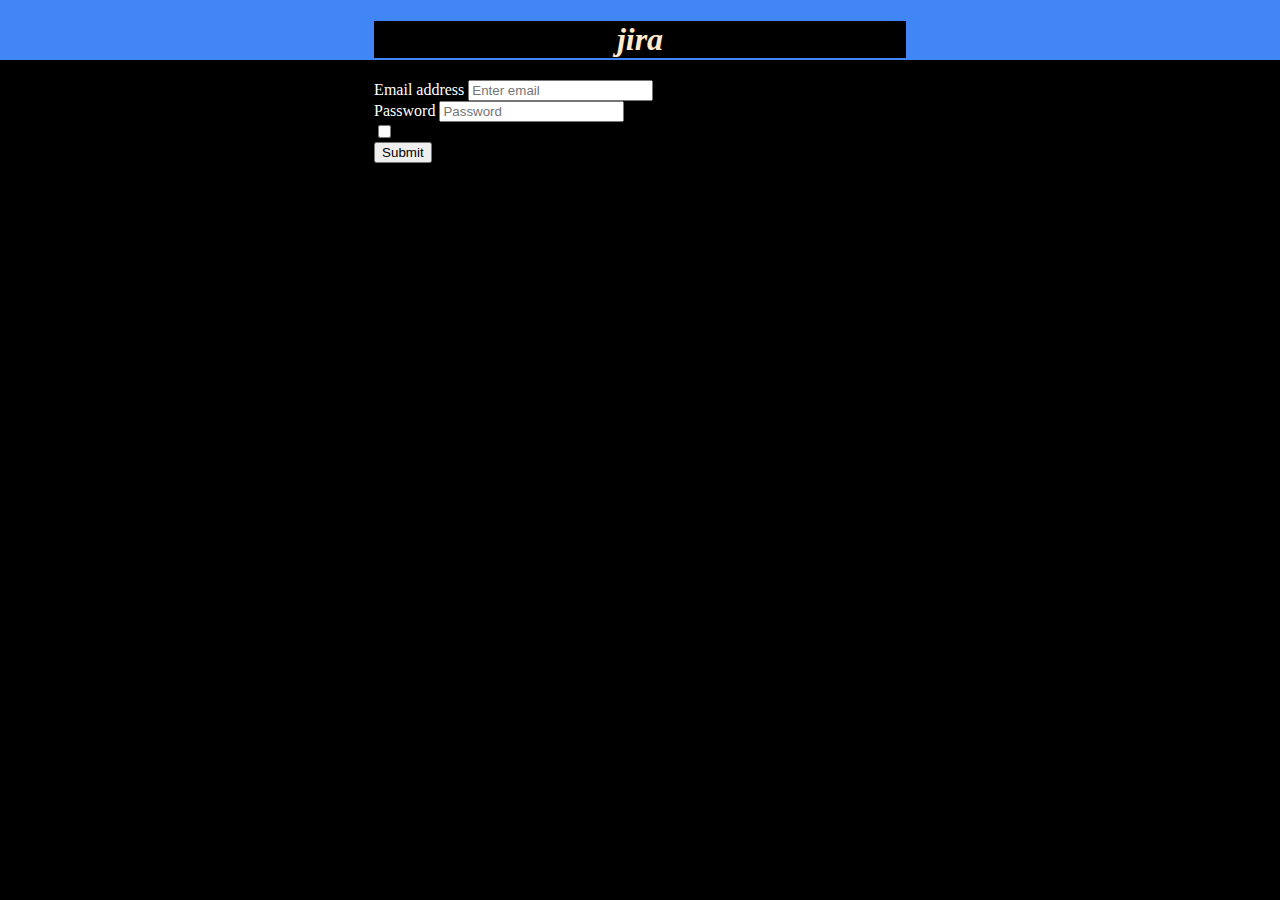
<file: index.html>
<!DOCTYPE html>
<html lang="en">

<head>
  <meta charset="UTF-8">
  <meta http-equiv="X-UA-Compatible" content="IE=edge">
  <meta name="viewport" content="width=device-width, initial-scale=1.0">
  <link rel="stylesheet" href="stayle.css">
  <link href="https://cdn.jsdelivr.net/npm/bootstrap@5.0.1/dist/css/bootstrap.min.css" rel="stylesheet"
    integrity="sha384-+0n0xVW2eSR5OomGNYDnhzAbDsOXxcvSN1TPprVMTNDbiYZCxYbOOl7+AMvyTG2x" crossorigin="anonymous">

  <title>Document</title>
  <style>
    #ff {

      box-sizing: border-box;

    }

    /* body{
          background-color: black;
        } */
    #titlee {
      margin-top: 10px;
      background-color: black;
      color: blanchedalmond;
      text-align: center;
      font-style: italic;
    }

    body {
      background-color: black;
    }

    #login {
      width: max-content;
      margin: auto;
    }
  </style>
</head>

<body>

  <div class="container bg-dark" id="ff">
    <form action="" id="login">
      <div id="titlee">
        <h1>jira</h1>
      </div>
      <div class="form-group ">
        <label for="exampleInputEmail1" style="color: white;">Email address</label>
        <input type="email" class="form-control" id="exampleInputEmail" aria-describedby="emailHelp"
          placeholder="Enter email" required>
        <small id="emailHelp" class="form-text text-muted">We'll never share your email with anyone else.</small>
      </div>
      <div class="form-group">
        <label for="exampleInputPassword1" style="color: white;">Password</label>
        <input type="password" class="form-control" id="exampleInputPassword1" placeholder="Password">
      </div>
      <div class="form-check">
        <input type="checkbox" class="form-check-input" id="exampleCheck1">
        <label class="form-check-label" for="exampleCheck1">Check me out</label>
      </div>
      <button type="submit" class="btn btn-primary" onclick="pw()">Submit</button>
    </form>
  </div>
  <script src="login.js"></script>
</body>

</html>
</file>
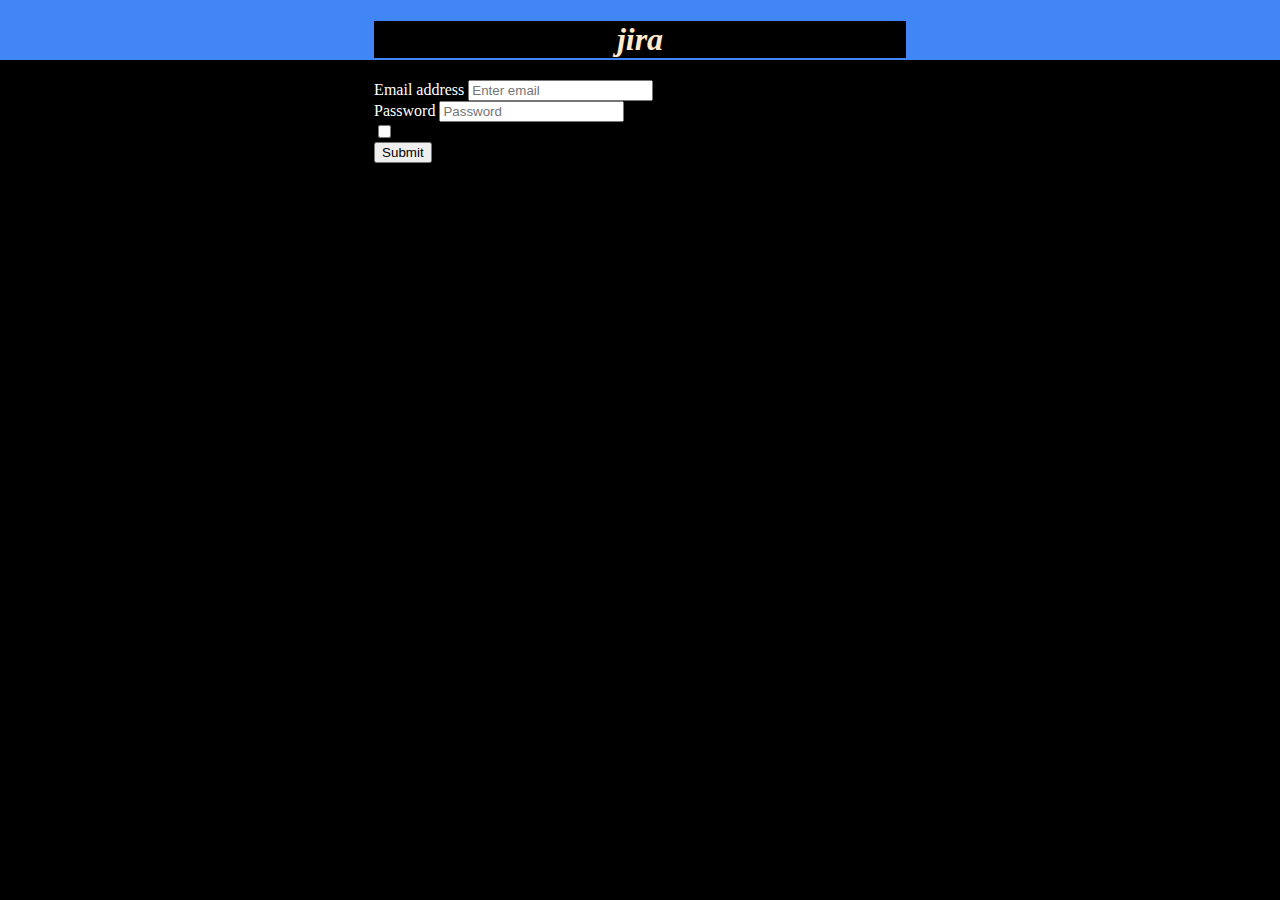
<file: add.html>
<!DOCTYPE html>
<html lang="en">

<head>
  <meta charset="UTF-8">
  <meta http-equiv="X-UA-Compatible" content="IE=edge">
  <meta name="viewport" content="width=device-width, initial-scale=1.0">
  <title>Document</title>
  <link rel="stylesheet" href="stayle.css">
  <link href="https://cdn.jsdelivr.net/npm/bootstrap@5.0.1/dist/css/bootstrap.min.css" rel="stylesheet"
    integrity="sha384-+0n0xVW2eSR5OomGNYDnhzAbDsOXxcvSN1TPprVMTNDbiYZCxYbOOl7+AMvyTG2x" crossorigin="anonymous">
  <style>
    #titlee {
      margin-top: 10px;
      background-color: black;
      color: blanchedalmond;
      text-align: center;

    }

    h1 {
      font-style: italic;
    }

    body {
      background-color: black;
    }

    .card-body {
      display: inline-block;
      text-align: center;
      height: max-content
    }

    #logout {
      text-align: left;
      background-color: blue;
    }

    #username {
      height: 50px;
      padding: 10px;
      margin: auto;
      max-width: 300px;
      background-color: pink;
      color: black;
      text-align: center;
      font-weight: bold;


    }
  </style>
</head>

<body>


  <div class="">
    <div id="titlee">
      <h1>Jira</h1>
    </div>
    <div id="username"></div>
    <div class="row">

      <div class="col-sm-6 col-md-12 col-lg-12">
        <div class="card">
          <div class="card-body">
            <h5 class="card-title">Add your TAsk</h5>


            <a href="From.html" class="btn btn-primary"><svg xmlns="http://www.w3.org/2000/svg" width="16" height="16"
                fill="currentColor" class="btn btn-primary" viewBox="0 0 16 16">
                <path
                  d="M14 1a1 1 0 0 1 1 1v12a1 1 0 0 1-1 1H2a1 1 0 0 1-1-1V2a1 1 0 0 1 1-1h12zM2 0a2 2 0 0 0-2 2v12a2 2 0 0 0 2 2h12a2 2 0 0 0 2-2V2a2 2 0 0 0-2-2H2z" />
                <path
                  d="M8 4a.5.5 0 0 1 .5.5v3h3a.5.5 0 0 1 0 1h-3v3a.5.5 0 0 1-1 0v-3h-3a.5.5 0 0 1 0-1h3v-3A.5.5 0 0 1 8 4z" />
              </svg>Add Task</a>
          </div>
        </div>
      </div>


      <div class="col-sm-6 col-md-12 col-lg-12">
        <div class="card">
          <div class="card-body">
            <h5 class="card-title">Delete your TAsk</h5>


            <a href="delete.html" class="btn btn-danger"><svg xmlns="http://www.w3.org/2000/svg" width="16" height="16"
                fill="currentColor" class="btn btn-danger" viewBox="0 0 16 16">
                <path
                  d="M14 1a1 1 0 0 1 1 1v12a1 1 0 0 1-1 1H2a1 1 0 0 1-1-1V2a1 1 0 0 1 1-1h12zM2 0a2 2 0 0 0-2 2v12a2 2 0 0 0 2 2h12a2 2 0 0 0 2-2V2a2 2 0 0 0-2-2H2z" />
                <path
                  d="M8 4a.5.5 0 0 1 .5.5v3h3a.5.5 0 0 1 0 1h-3v3a.5.5 0 0 1-1 0v-3h-3a.5.5 0 0 1 0-1h3v-3A.5.5 0 0 1 8 4z" />
              </svg>Delete Task</a>
          </div>
        </div>
      </div>



    </div>
    <button id="logout" onclick="logout()">Logout</button>
  </div>
  <!-- <script src="https://cdn.jsdelivr.net/npm/bootstrap@5.0.1/dist/js/bootstrap.bundle.min.js" integrity="sha384-gtEjrD/SeCtmISkJkNUaaKMoLD0//ElJ19smozuHV6z3Iehds+3Ulb9Bn9Plx0x4" crossorigin="anonymous"></script>
      -->
  <script>

    let x = document.cookie.split('=');
    if (x[1] == undefined)
      window.location = "index.html"
    console.log(x[1])
    let username = document.querySelector("#username");
    username.innerHTML = "Welcome " + x[1];
         //username.style.background="red";
  </script>

  <script src="Input.js"></script>
  <script src="login.js"></script>
</body>

</html>
</file>
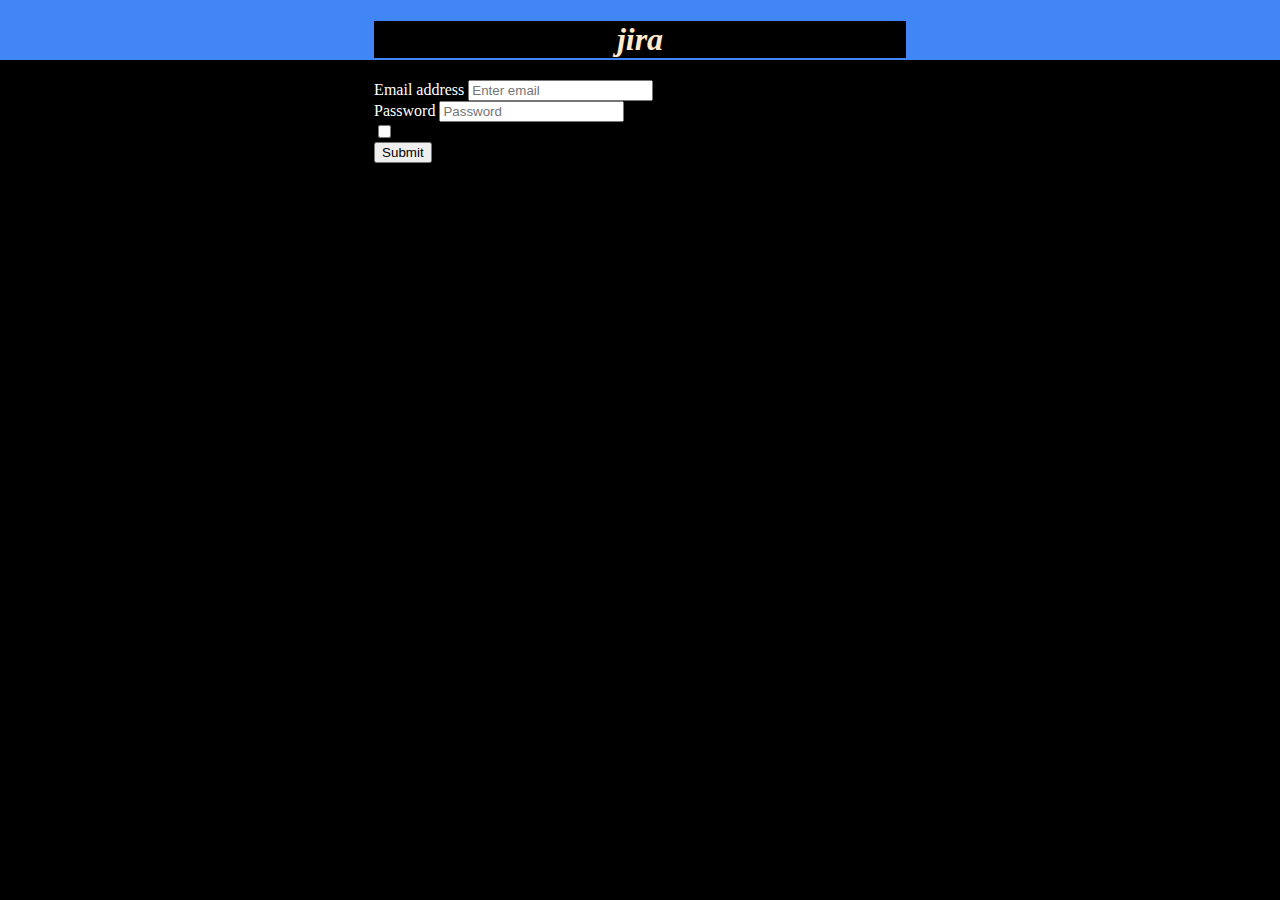
<file: delete.html>
<!DOCTYPE html>
<html lang="en">

<head>
  <meta charset="UTF-8">
  <meta http-equiv="X-UA-Compatible" content="IE=edge">
  <meta name="viewport" content="width=device-width, initial-scale=1.0">
  <link href="https://cdn.jsdelivr.net/npm/bootstrap@5.0.1/dist/css/bootstrap.min.css" rel="stylesheet"
    integrity="sha384-+0n0xVW2eSR5OomGNYDnhzAbDsOXxcvSN1TPprVMTNDbiYZCxYbOOl7+AMvyTG2x" crossorigin="anonymous">

  <script src="https://cdn.jsdelivr.net/npm/bootstrap@5.0.1/dist/js/bootstrap.bundle.min.js"
    integrity="sha384-gtEjrD/SeCtmISkJkNUaaKMoLD0//ElJ19smozuHV6z3Iehds+3Ulb9Bn9Plx0x4"
    crossorigin="anonymous"></script>

  <title>Document</title>
  <style>
    #Div1 {
      /* background-color: yellow; */
      height: 100px;
      width: 200px;
      text-align: center;

    }

    .in {
      padding: 5px;
      margin: 3px;
    }

    .container1 {
      margin: 30px;
      display: inline-block;

    }

    .container1:hover .dar {
      /* opacity: 0.3; */
      box-shadow: 0 0 2px 1px rgba(0, 140, 186, 0.5);
      display: block;
    }

    .ticket-color {
      margin-top: auto;

      width: 200px;
      text-align: center;

    }

    li {
      display: inline;

      /* display: block; */
      color: #000;
      padding: 8px 16px;
      text-decoration: none;
      /* background-color:rgb(99, 85, 85) */
    }

    li:hover {
      background-color: peru;

    }

    a {
      color: black;
    }

    #titlee {
      background-color: black;
      text-align: center;
      color: white;
      font-style: italic;
    }

    .dar {
      display: none;
      background-color: skyblue;
      padding: 20px;
    }
  </style>
</head>

<body>
  <div id="titlee">
    <h1>jira</h1>
  </div>
  <div class="">


    <ul>
      <li><a href="add.html">Home</a></li>
      <li><a href="From.html">Add Tickets</a></li>
    </ul>
    <div class="card">
      <div class="card-body">
        <label for="">
          <h3>Select Task </h3>
        </label>
        <select class="form-select" aria-label="Default select example" id="filter" onclick="getfilter()">
          <option value="white">Select Task</option>
          <option value="green">green</option>
          <option value="blue">blue</option>
          <option value="red">red</option>
          <option value="yellow">yellow</option>
        </select>
      </div>
    </div>
  </div>



  <script src="delete.js"></script>
  <script>
    let x = document.cookie.split('=');
    if (x[1] == undefined)
      window.location = "index.html"
  </script>
</body>

</html>
</file>
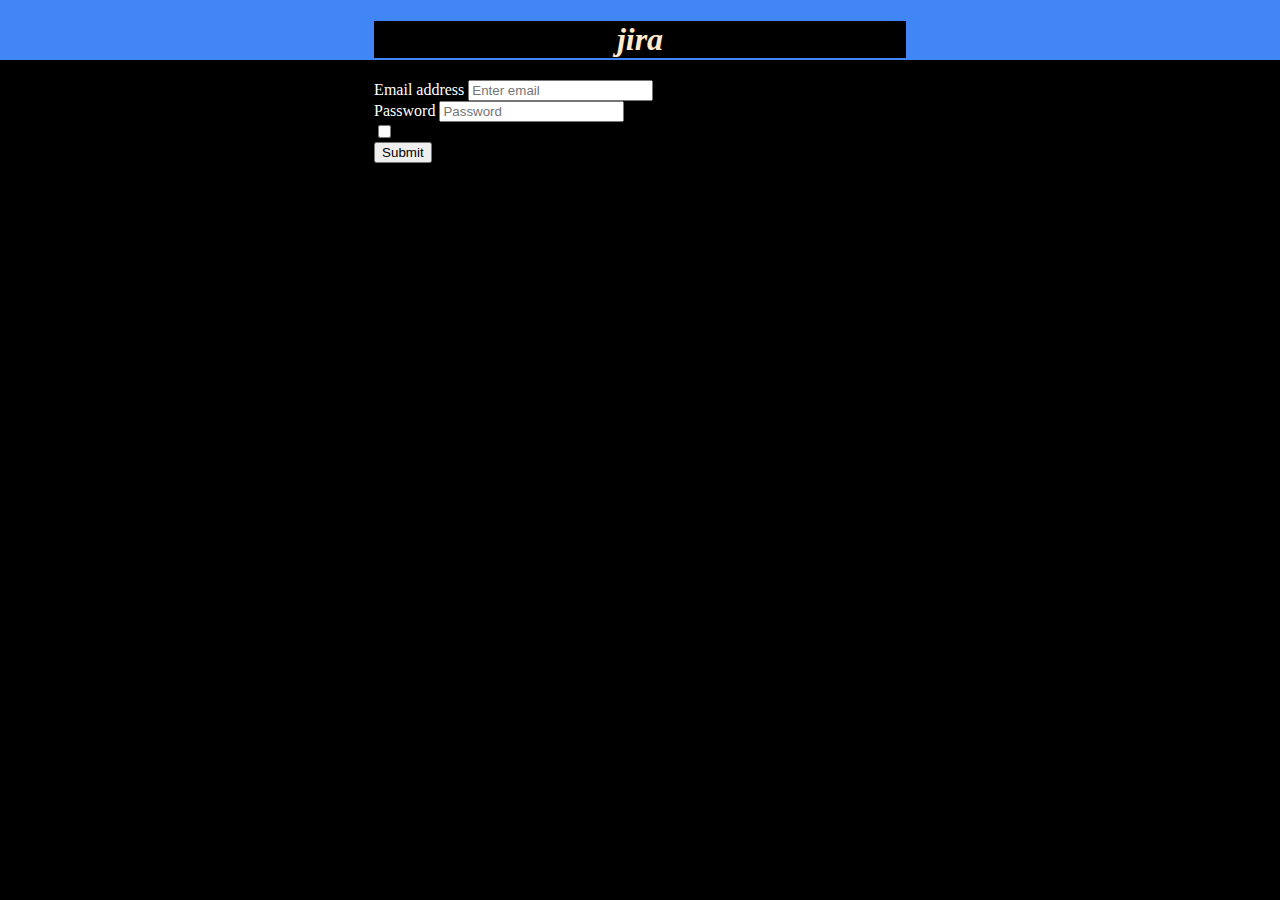
<file: From.html>
<!DOCTYPE html>
<html lang="en">

<head>
  <meta charset="UTF-8">
  <meta http-equiv="X-UA-Compatible" content="IE=edge">
  <meta name="viewport" content="width=device-width, initial-scale=1.0">

  <link href="https://cdn.jsdelivr.net/npm/bootstrap@5.0.1/dist/css/bootstrap.min.css" rel="stylesheet"
    integrity="sha384-+0n0xVW2eSR5OomGNYDnhzAbDsOXxcvSN1TPprVMTNDbiYZCxYbOOl7+AMvyTG2x" crossorigin="anonymous">

  <script src="https://cdn.jsdelivr.net/npm/bootstrap@5.0.1/dist/js/bootstrap.bundle.min.js"
    integrity="sha384-gtEjrD/SeCtmISkJkNUaaKMoLD0//ElJ19smozuHV6z3Iehds+3Ulb9Bn9Plx0x4"
    crossorigin="anonymous"></script>

  <script src="myscript.js" defer></script>
  <title>Document</title>
  <style>
    #Div1 {
      /* background-color: yellow; */
      height: 100px;
      width: 200px;
      text-align: center;
      /* background-color: yellowgreen; */
    }

    #f {
      height: 100px;
      max-width: 300px;

      margin: auto;
      padding: 30px;
      border: solid;
      border-color: tomato;
      background-color: rgb(245, 179, 179);


    }

    .in {
      padding: 5px;
      margin: 3px;
    }

    .container1 {
      margin: 30px;
      display: inline-block;

    }

    .container1:hover {
      box-shadow: 0 0 2px 1px rgba(0, 140, 186, 0.5)
    }

    .ticket-color {
      margin-top: auto;
      width: 200px;
      text-align: center;

    }

    h1 {
      font-style: italic;
    }

    body {
      background-color: black;
    }

    #titlee {
      background-color: white;
      text-align: center;


    }

    li {
      display: inline;

      /* display: block; */
      color: #000;
      padding: 8px 16px;
      text-decoration: none;
      /* background-color:rgb(99, 85, 85) */
    }

    li:hover {
      background-color: peru;

    }

    a {
      color: white;
    }
  </style>

</head>

<body class="mainBody">


  <div class="" id="di">
    <div id="titlee">
      <h1>jira</h1>
    </div>
    <ul>
      <li><a href="add.html">Home</a></li>
      <li><a href="delete.html">Delete Tickets</a></li>
    </ul>
    <div class="card">
      <div class="card-header">
        <h2>Add task</h2>
      </div>
      <br>
      <div class="card-body">

        <div class="form-group" id="in">
          <label for="exampleInputPassword1">
            <h3>Ticket Id</h3>
          </label>
          <input type="text" class="form-control" id="pw" placeholder="Enter Id">
        </div>
        <br>
        <div class="form-group" id="in">
          <label for="exampleInputPassword1">
            <h3>Ticket Description</h3>
          </label>
          <input type="text" class="form-control" id="td" placeholder="Enter Description">
        </div>
        <br>
        <div id="in">
          <label for="cars">
            <h3>Choose a Task:</h3>
          </label>

          <select class="form-select" aria-label="Default select example" id="color">
            <option value="green">green</option>
            <option value="blue">blue</option>
            <option value="red">red</option>
            <option value="yellow">yellow</option>
          </select>
        </div>
        <br>
        <button class="btn btn-success" id="add" onclick="additem()"> click</button>

      </div>
    </div>
    <div>

      <div class="card">
        <div class="card-body">
          <label for="cars">
            <h3>Find Tickets:</h3>
          </label>
          <select class="form-select" aria-label="Default select example" name="" id="filter" onchange="getfilter()">
            <option value="d">Choose Tickets</option>
            <option value="green">green</option>
            <option value="blue">blue</option>
            <option value="red">red</option>
            <option value="yellow">yellow</option>
          </select>
        </div>
      </div>

    </div>

  </div>





  <script>
    let x = document.cookie.split('=');
    if (x[1] == undefined)
      window.location = "index.html"
  </script>



</body>

</html>
</file>
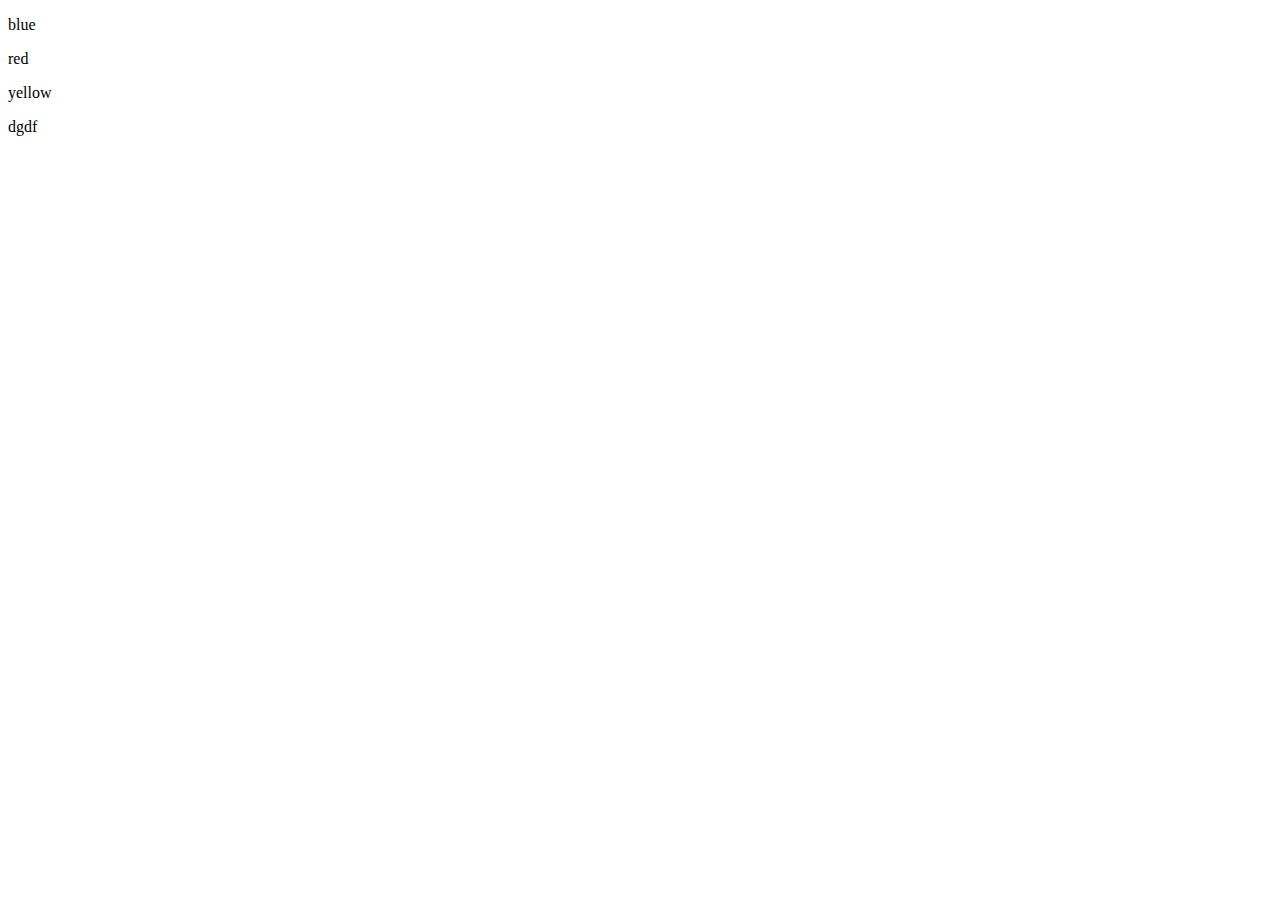
<file: kk.html>
<!DOCTYPE html>
<html lang="en">
<head>
    <meta charset="UTF-8">
    <meta http-equiv="X-UA-Compatible" content="IE=edge">
    <meta name="viewport" content="width=device-width, initial-scale=1.0">
    <title>Document</title>
</head>
<style>
 
    

</style>
<body>

    <p class="cls1">blue</p>
    <p class="cls1">red</p>
    <p class="cls1">yellow</p>
    <p class="cls1">dgdf</p>


    <script>
      let mylist=document.querySelectorAll(".cls1");
      console.log(mylist)
      for(let i=0;i<mylist.length;i++)
      {

          
        mylist[i].addEventListener("click",function(e){
            let k=event.target.innerHTML;
            console.log(event.target.innerHTML);
            document.body.style.background=k;
        })
      }
     

    </script>
    
</body>
</html>
</file>
<file: stayle.css>
*{
    box-sizing: border-box;
}
body{
    margin: 0;
    
}
.filter{
    height: 90%;
    display: flex;
    height: 90%;
    margin-top: 3px;
    margin-left: 70px;
}
.action{
    height: 90%;
    display: flex;
    height: 90%;
    margin-top: 3px;
    margin-left: 70px;
}
.container{
    height: 60px;
    display: flex;

    background-color: #4285F4;
}
.div-1{
    background-color: black;
}

.div-2{
    background-color :red;
}

.div-3{
    background-color: gray;
}

.div-4{
    background-color: black;
}
</file>
